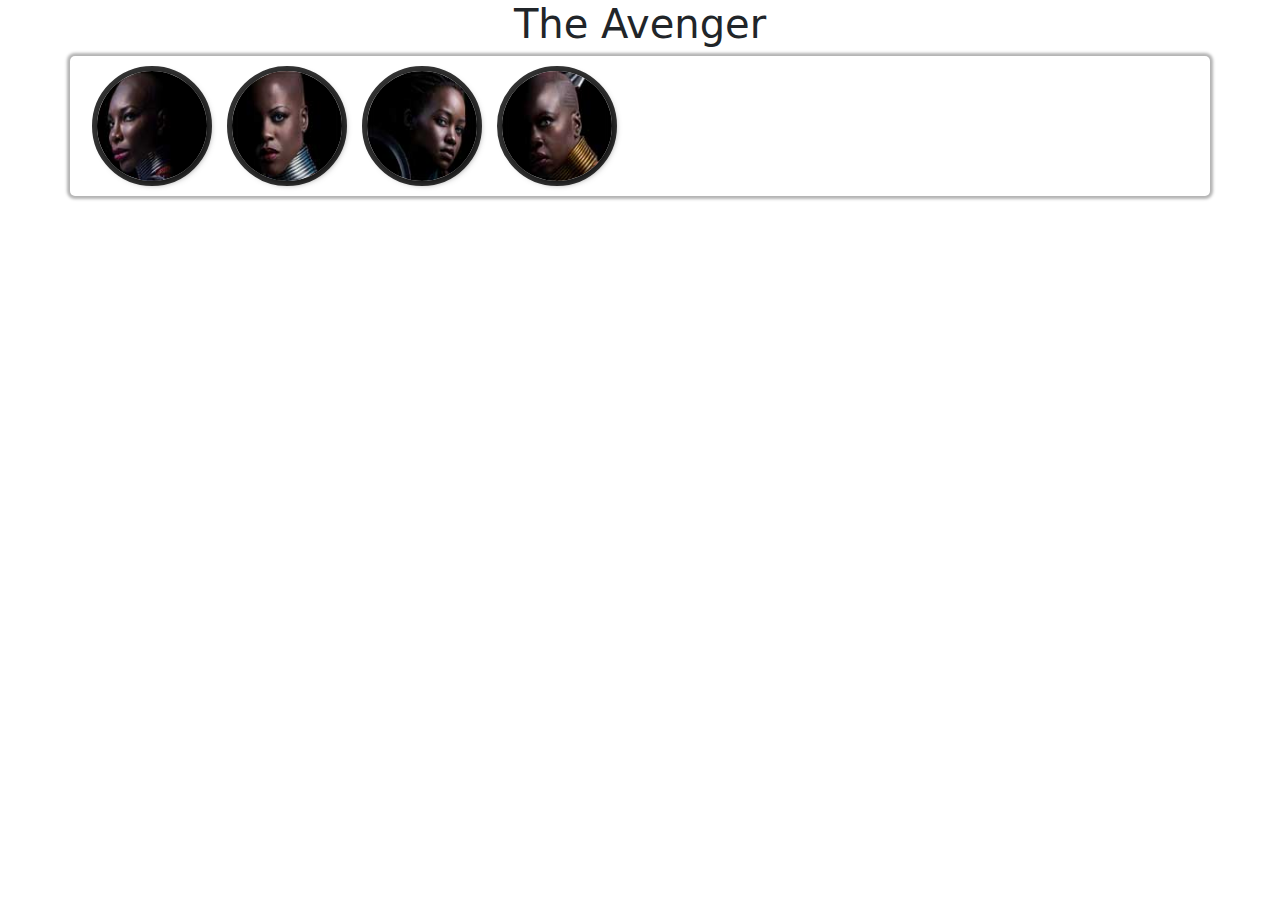
<file: index.html>
<!DOCTYPE html>
<html lang="en">
<head>
    <meta charset="UTF-8">
    <meta http-equiv="X-UA-Compatible" content="IE=edge">
    <meta name="viewport" content="width=device-width, initial-scale=1.0">
    <title>Galery</title>
    <link rel="stylesheet" href="css/reset.css">
    <link rel="stylesheet" href="css/marvel.css">
    <link rel="stylesheet" href="css/bootstrap.css">
</head>
<body>
    <h1>The Avenger</h1>
    <div class="container">
        <ul class="galery">
            <li>
                <a href="#gambar-1">
                    <img src="img/thumbs/aneka.jpg" alt="aneka">
                    <span>Aneka</span>
                </a>

                <div class="overlay" id="gambar-1">
                    <a href="#" class="close">x closer</a>
                    <a href="#gambar-4" class="prev">prev</a>
                    <img class="new" src="img/full/aneka.jpg" alt="aneka">
                    <a href="#gambar-2" class="next">Next</a>
                </div>
            </li>
            <li>
                <a href="#gambar-2">
                    <img src="img/thumbs/ayo.jpg" alt="">
                    <span>Ayo</span>
                </a>
                <div class="overlay" id="gambar-2">
                    <a href="#" class="close">x closer</a>
                    <a href="#gambar-1" class="prev">prev</a>
                    <img class="new" src="img/full/ayo.jpg" alt="ayo">
                    <a href="#gambar-3" class="next">Next</a>
                </div>
            </li>
            <li>
                <a href="#gambar-3">
                    <img src="img/thumbs/nakia.jpg" alt="">
                    <span>nakita</span>
                </a>
                <div class="overlay" id="gambar-3">
                    <a href="#" class="close">x closer</a>
                    <a href="#gambar-2" class="prev">prev</a>
                    <img class="new" src="img/full/nakia.jpg" alt="nakia">
                    <a href="#gambar-4" class="next">Next</a>
                </div>
            </li>
            <li>
                <a href="#gambar-4">
                    <img src="img/thumbs/okoye.jpg" alt="">
                    <span>okoye</span>
                </a>
                <div class="overlay" id="gambar-4">
                    <a href="#" class="close">x closer</a>
                    <a href="#gambar-3" class="prev">prev</a>
                    <img class="new" src="img/full/okoye.jpg" alt="aneka">
                    <a href="#gambar-1" class="next">Next</a>
                </div>
            </li>
            <div class="clear"></div>
        </ul>
    </div>
</body>
</html>
</file>
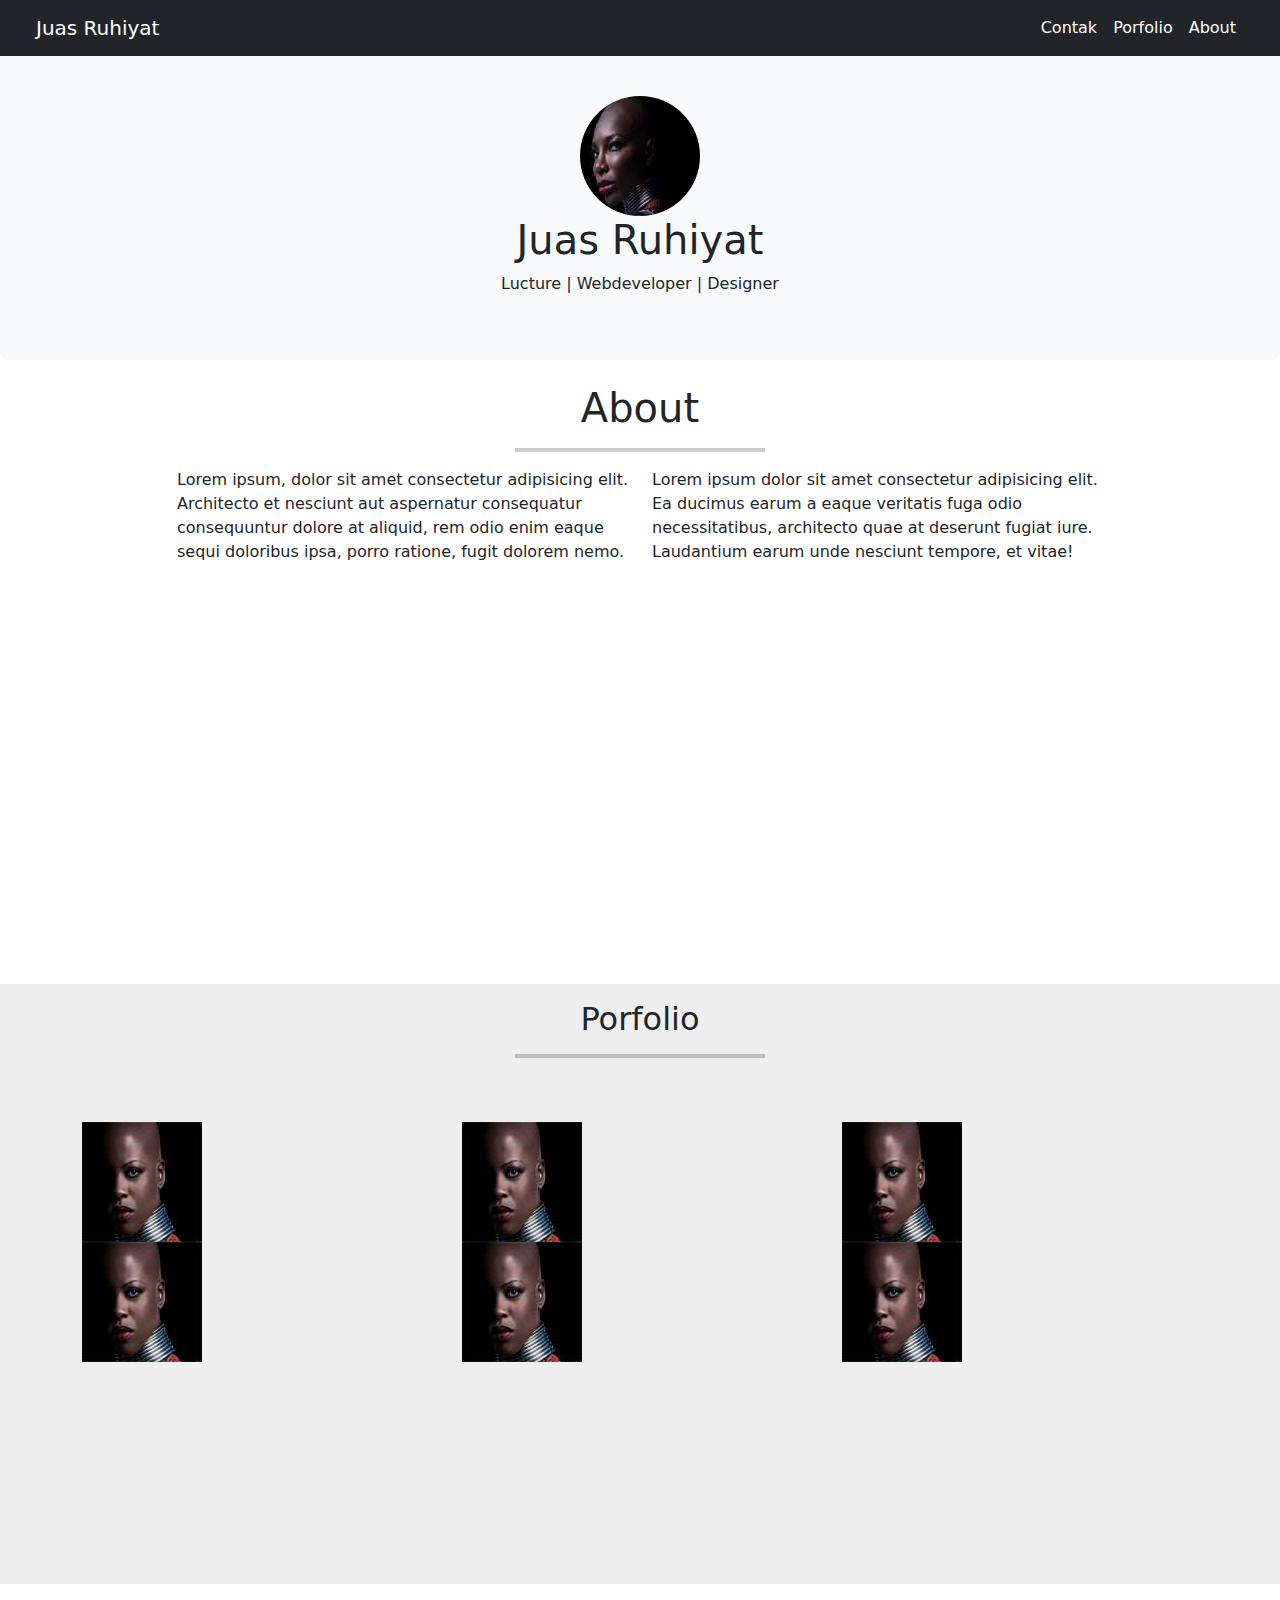
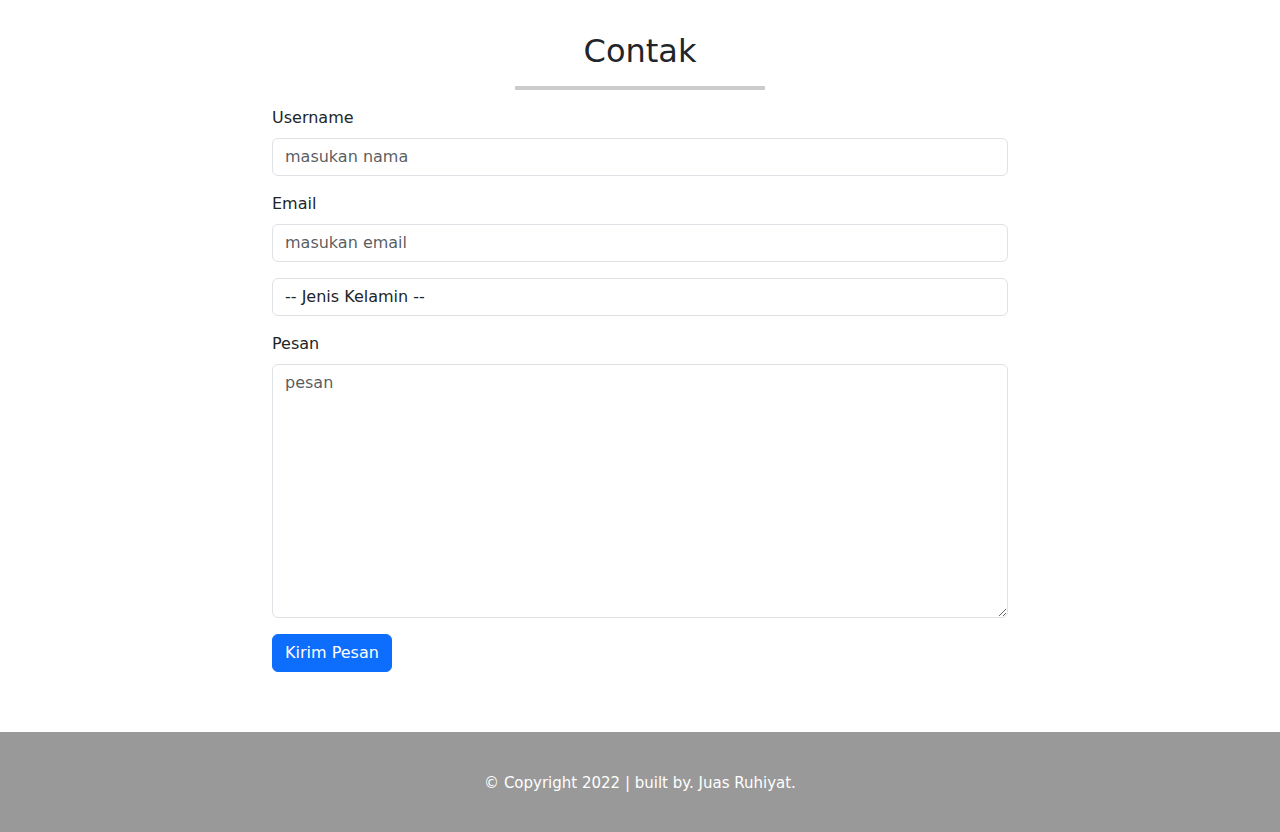
<file: baba.html>
<!DOCTYPE html>
<html lang="en">
  <head>
    <meta charset="UTF-8" />
    <meta http-equiv="X-UA-Compatible" content="IE=edge" />
    <meta name="viewport" content="width=device-width, initial-scale=1.0" />
    <title>Document</title>
    <link rel="stylesheet" href="css/contoh.css" />
    <link rel="stylesheet" href="css/bootstrap.css" />
  </head>
  <body>
    <!-- navbar -->
    <nav class="navbar navbar-invers navbar-expand-lg fixed-top bg-dark">
      <div class="container-fluid">
        <div class="navbar-header">
          <a href="#" class="navbar-brand ms-4 text-white">Juas Ruhiyat</a>
        </div>
        <ul class="navbar-nav justify-content-end me-4">
          <li class="nav-item">
            <a href="#" class="nav-link text-white">Contak</a>
          </li>
          <li class="nav-item">
            <a href="#" class="nav-link text-white">Porfolio</a>
          </li>
          <li class="nav-item">
            <a href="" class="nav-link text-white">About</a>
          </li>
        </ul>
      </div>
    </nav>
    <!-- end navbar -->

    <!-- Jumbotron -->
    <div class="p-5 mb-4 bg-light rounded-3 text-center mt-5">
      <img src="img/thumbs/aneka.jpg" alt="Fotoku" class="rounded-circle" />
      <h1>Juas Ruhiyat</h1>
      <p>Lucture | Webdeveloper | Designer</p>
    </div>
    <!-- End Jumbotron -->

    <!-- About -->
    <section class="about" id="about">
      <div class="container">
        <div class="row">
          <div class="col-sm-12">
            <h1 class="text-center">About</h1>
            <center>
              <hr />
            </center>
          </div>
        </div>
        <div class="row">
          <div class="col-sm-5 offset-1">
            <p>
              Lorem ipsum, dolor sit amet consectetur adipisicing elit.
              Architecto et nesciunt aut aspernatur consequatur consequuntur
              dolore at aliquid, rem odio enim eaque sequi doloribus ipsa, porro
              ratione, fugit dolorem nemo.
            </p>
          </div>
          <div class="col-sm-5">
            <p>
              Lorem ipsum dolor sit amet consectetur adipisicing elit. Ea
              ducimus earum a eaque veritatis fuga odio necessitatibus,
              architecto quae at deserunt fugiat iure. Laudantium earum unde
              nesciunt tempore, et vitae!
            </p>
          </div>
        </div>
      </div>
    </section>
    <!-- end about -->

    <!-- porfolio -->
    <section class="porfolio" id="porfolio">
      <div class="container">
        <div class="row">
          <div class="col-sm-12 text-center mt-3">
            <h2>Porfolio</h2>
            <center>
              <hr />
            </center>
          </div>
        </div>
        <div class="row mt-5">
          <div class="col-sm-4">
            <a href="">
              <img src="img/thumbs/ayo.jpg" alt="Ayo" />
            </a>
          </div>
          <div class="col-sm-4">
            <a href="">
              <img src="img/thumbs/ayo.jpg" alt="Ayo" />
            </a>
          </div>
          <div class="col-sm-4">
            <a href="">
              <img src="img/thumbs/ayo.jpg" alt="Ayo" />
            </a>
          </div>
          <div class="col-sm-4">
            <a href="">
              <img src="img/thumbs/ayo.jpg" alt="Ayo" />
            </a>
          </div>
          <div class="col-sm-4">
            <a href="">
              <img src="img/thumbs/ayo.jpg" alt="Ayo" />
            </a>
          </div>
          <div class="col-sm-4">
            <a href="">
              <img src="img/thumbs/ayo.jpg" alt="Ayo" />
            </a>
          </div>
        </div>
      </div>
    </section>
    <!-- end porfolio -->

    <!-- Contak -->
    <section class="contak mt-5" id="contak">
      <div class="container">
         <div class="row">
           <div class="col-sm-12">
             <h2 class="text-center">Contak</h2>
             <center>
               <hr />
             </center>
           </div>
         </div>
         <div class="row">
            <div class="col-sm-8 offset-2">
               <form>
                  <div class="mb-3">
                     <label for="username" class="form-label">Username</label>
                     <input type="text" class="form-control"name="username" placeholder="masukan nama">
                  </div>
                  <div class="mb-3">
                     <label for="email" class="form-label">Email</label>
                     <input type="email" class="form-control"name="email" placeholder="masukan email">
                  </div>
                  <div class="mb-3">
                     <select class="form-control">
                        <option value="Jenis Kelamin">-- Jenis Kelamin --</option>
                        <option value="Laki-laki">Lak-laki</option>
                        <option value="Perempuan">Perempuan</option>
                     </select>
                  </div>
                  <div class="mb-3">
                     <label class="form-label" for="alamat">Pesan</label>
                     <textarea class="form-control" name="" rows="10" placeholder="pesan"></textarea>
                  </div>
                  <div class="mb-3">
                     <button class="btn btn-primary">Kirim Pesan</button>
                  </div>
               </form>
            </div>
         </div>
      </div>
    </section>
    <!-- end Contak -->

    <!-- footer -->
    <footer>
      <div class="container">
         <div class="raw">
            <div class="col-sm-12 text-center">
               <p>&copy; Copyright 2022 | built by. <a href=""> Juas Ruhiyat</a>.</p>
            </div>
         </div>
      </div>
    </footer>
    <!-- end footer -->
  </body>
</html>
</file>
<file: css/marvel.css>
@font-face {
    font-family: 'bebas_neueregular';
    src: url('../font/bebasneue-regular-webfont.woff') format('woff');
    font-weight: normal;
    font-style: normal;
}

body{
    font-family: 'bebas_neueregular';
    font-size: 18px;
    line-height: 36px;
    background-color: #eee;
}


h1{
    font-size: 80px;
    margin: 50px 0;
    text-align: center;
    text-shadow: 2px 2px 2px white;
}

.container{
    margin: auto;
    width: 600px;
    background-color: white;
    box-shadow: 0px 0px 3px 3px rgba(0, 0, 0, .3);
    border-radius: 5px;
}

.galery{
    padding: 10px 10px;
}

.galery li{
    width: 120px;
    height: 120px;
    /* overflow: hidden; */
    border: 5px solid #333;
    float: left;
    margin-right: 15px;
    position: relative;
}

.galery li, .galery li img , .galery li span{
    border-radius: 50%;
}

.galery li span{
    display: block;
    width: 120px;
    height: 120px;
    background-color: rgba(200, 200, 200, 0.5);    
    position: absolute;
    text-align: center;
    line-height: 120px;
    text-shadow: 1px 1px 1px #ddd;
    top: 0;
    color: #333;
    transition: 0.3s;
    transform: scale(0) rotate(0);
    opacity: 0;
}

.galery li a:hover span{
    opacity: 1;
    transform: scale(1) rotate(360deg);

}

.overlay{
    position: fixed;
    width: 0;
    height: 0;
    top: 0;
    left: 0;
    z-index: 9999;
    overflow: hidden;
    text-align: center;
    padding: 100px;
    transition: 1s;
    background-color: rgba(0, 0, 0, 0);
}

.overlay:target{
    width: auto;
    height: auto;
    bottom: 0;
    right: 0;
    background-color: rgba(0, 0, 0, 0.6);
}

.galery img{
    max-height: 100%;
    box-shadow: 2px 2px 7px 0 rgba(0, 0, 0, 0.7);
}

.overlay:target img{
    border-radius: 0;
    animation: boyband 1s;
}

.overlay .close{
    position: absolute;
    top: 50px;
    left: 50%;
    margin-left: -20px;
    color: white;
    text-decoration: none;
    background-color: black;
    border: 1px solid white;
    line-height: 14px;
    padding: 5px;
    opacity: 0;
}

.overlay:target .close{
    animation: turun 1s 1s forwards;
}


.overlay:target .next{
    animation: nextto  1s 1s forwards;
}

.overlay:target .prev{
    animation: nextto  1s 1s forwards;
}

/* navigasi */

.next, .prev{
    width: 57px;
    height: 93px;
    background-image: url(../next.png);
    position: absolute;
    text-indent: -99999px;
    top: 40%;
    margin-left: 10px;
    opacity: 0;
}

.prev{
    background-image: url(../prev.png);
    margin-left: -68px;
}


@keyframes nextto{
    0%{
        opacity: 0;
    }
    100%{
        opacity: 1;
    }
}

@keyframes boyband{
    0%{
        transform: scale(0);
        opacity: 0;
    }
    100%{
        transform: scale(1);
        opacity: 1;
    }
}



@keyframes turun{
    0%{
        opacity: 0;
        margin-top: -20px;
    }
    100%{
        opacity: 1;
        margin-top: 0;

    }
}
.clear{
    clear: both;
}
</file>
<file: css/contoh.css>
html{
    position: relative;
}
body{
    margin-bottom: 100px;
}
.about hr{
    width: 250px;
    border-top: 4px solid #333;
    height: 4px;
}
.porfolio hr{
    width: 250px;
    border-top: 4px solid #333;
    height: 4px;
}
.contak hr{
    width: 250px;
    border-top: 4px solid #333;
    height: 4px;
}
.contak{
    min-height: 800px;
}
section{
    min-height: 600px;
}

.porfolio{
    background-color: #eee;
}

footer{
    position: absolute;
    bottom: 0;
    width: 100%;
    height: 100px;
    background-color: #999;
    padding-top: 40px;
}
footer p{
    color: white;
    font-size: 15px;
}

footer a{
    text-decoration: none;
    color: white;
}
</file>
